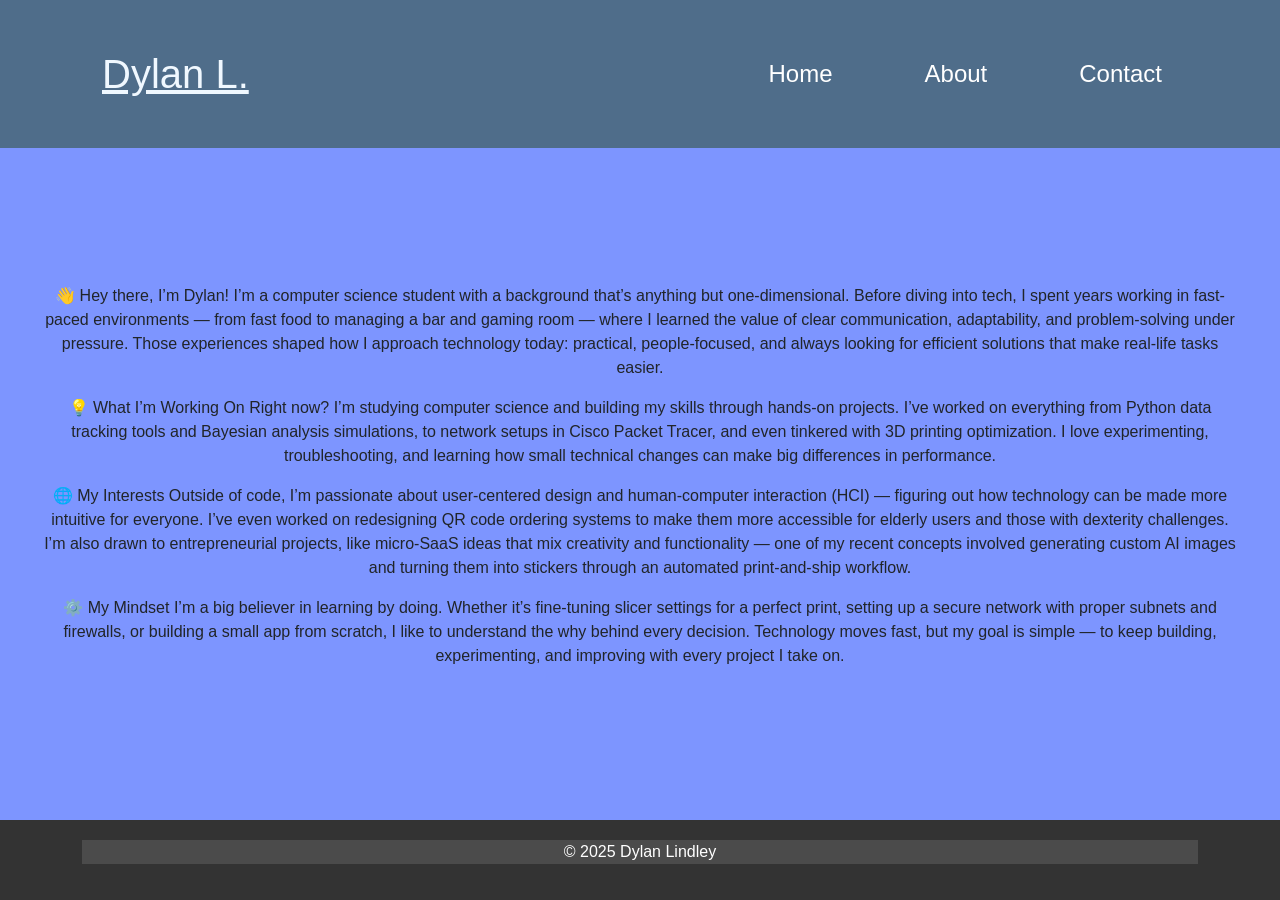
<file: about.html>
<!DOCTYPE html>
<html lang="en">
<head>
    <meta charset="UTF-8">
    <meta name="viewport" content="width=device-width, initial-scale=1.0">
    <title>About page</title>
        <!-- Bootstrap CSS -->
        <link href="	https://cdn.jsdelivr.net/npm/bootstrap@5.3.8/dist/css/bootstrap.min.css" rel="stylesheet">
    <link rel="stylesheet" href="style.css">
    <script defer src="script.js"></script>
</head>
<body class="about-page">
    <header>
        <div class="container"> 
            <header class="navbar">
              <a href="#" class="nav-branding" class="button">Dylan L.</a>
              <ul class="nav-menu">
                <li class="nav-item">
                  <a href="index.html" class="nav-link">Home</a>
                </li>
                <li class="nav-item">
                  <a href="about.html" class="nav-link">About</a>
                </li>
                <li class="nav-item">
                  <a href="contact.html" class="nav-link">Contact</a>
                </li>
              </ul>
              <div class="hamburger">
                <span class="bar"></span>
                <span class="bar"></span>
                <span class="bar"></span>
              </div>
            </nav>
         </div>
       </header>

<main>
  <p>👋 Hey there, I’m Dylan!

  I’m a computer science student with a background that’s anything but one-dimensional. Before diving into tech, I spent years working in fast-paced environments — from fast food to managing a bar and gaming room — where I learned the value of clear communication, adaptability, and problem-solving under pressure. Those experiences shaped how I approach technology today: practical, people-focused, and always looking for efficient solutions that make real-life tasks easier.
  
  </p>
  <p>
  💡 What I’m Working On
  
  Right now? I’m studying computer science and building my skills through hands-on projects. I’ve worked on everything from Python data tracking tools and Bayesian analysis simulations, to network setups in Cisco Packet Tracer, and even tinkered with 3D printing optimization. I love experimenting, troubleshooting, and learning how small technical changes can make big differences in performance.
  
  </p>
  <p>
  🌐 My Interests
  
  Outside of code, I’m passionate about user-centered design and human-computer interaction (HCI) — figuring out how technology can be made more intuitive for everyone. I’ve even worked on redesigning QR code ordering systems to make them more accessible for elderly users and those with dexterity challenges.
  
  I’m also drawn to entrepreneurial projects, like micro-SaaS ideas that mix creativity and functionality — one of my recent concepts involved generating custom AI images and turning them into stickers through an automated print-and-ship workflow.
  </p>  
  <p>
  ⚙️ My Mindset
  
  I’m a big believer in learning by doing. Whether it’s fine-tuning slicer settings for a perfect print, setting up a secure network with proper subnets and firewalls, or building a small app from scratch, I like to understand the why behind every decision.
  
  Technology moves fast, but my goal is simple — to keep building, experimenting, and improving with every project I take on.
  </p>
</main>
<footer>
  <div class="container">
    <p>&copy; 2025 Dylan Lindley</p>
  </div>
</footer>
</file>
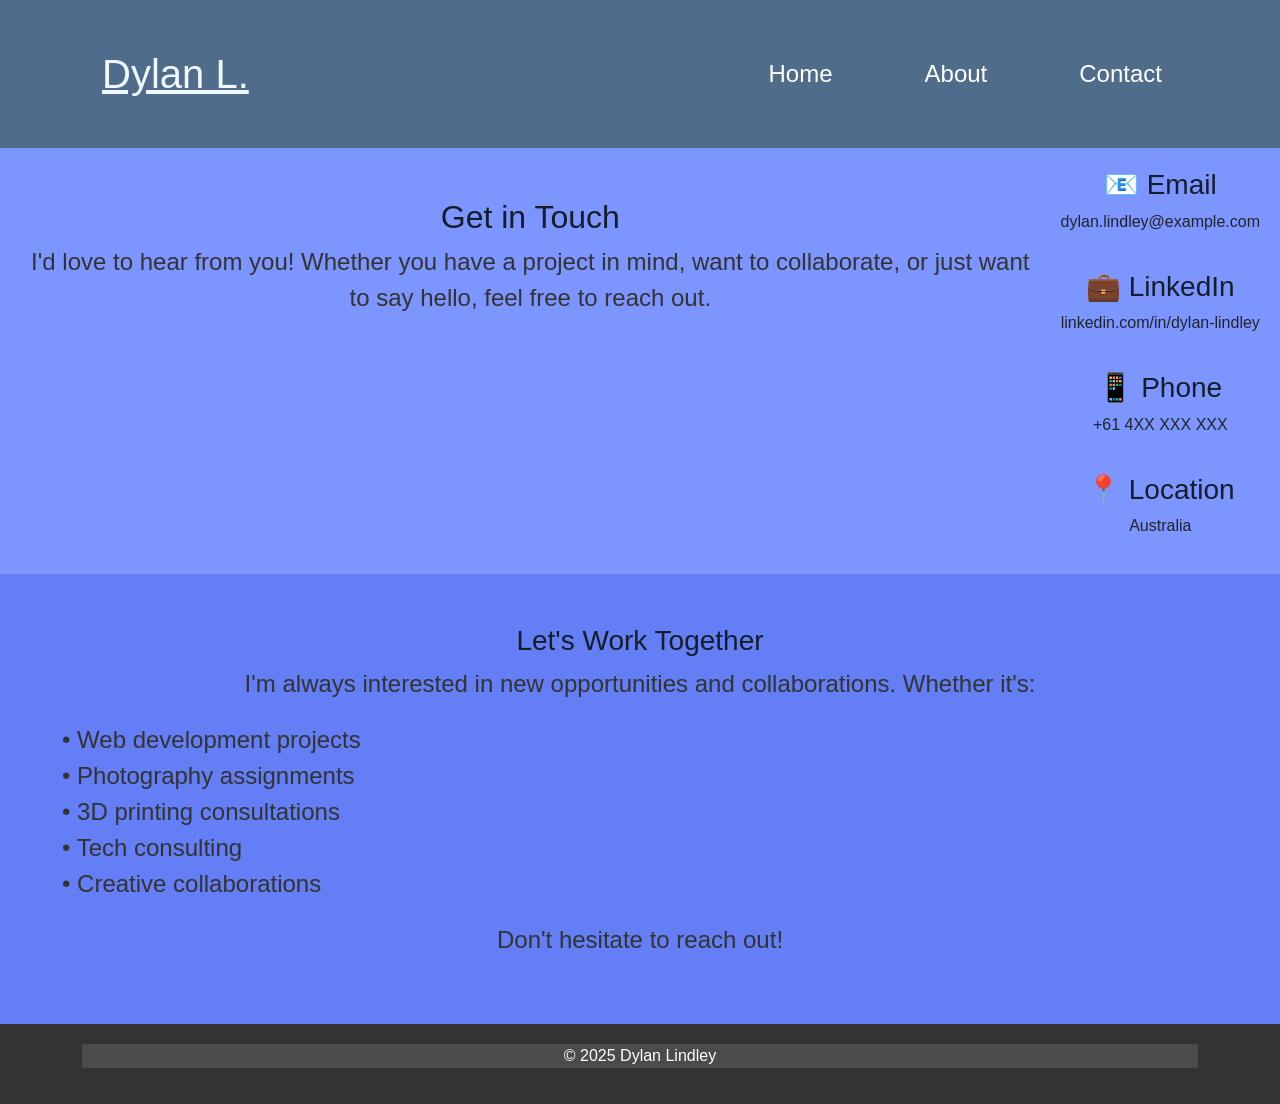
<file: contact.html>
<!DOCTYPE html>
<html lang="en">
<head>
    <meta charset="UTF-8">
    <meta name="viewport" content="width=device-width, initial-scale=1.0">
    <title>contact page</title>
    <!-- Bootstrap CSS -->
    <link href="	https://cdn.jsdelivr.net/npm/bootstrap@5.3.8/dist/css/bootstrap.min.css" rel="stylesheet">
    <link rel="stylesheet" href="style.css">
    <script defer src="script.js"></script>
</head>
<body class="contact-page">
    <header>
        <div class="container"> 
            <header class="navbar">
              <a href="#" class="nav-branding" class="button">Dylan L.</a>
              <ul class="nav-menu">
                <li class="nav-item">
                  <a href="index.html" class="nav-link">Home</a>
                </li>
                <li class="nav-item">
                  <a href="about.html" class="nav-link">About</a>
                </li>
                <li class="nav-item">
                  <a href="contact.html" class="nav-link">Contact</a>
                </li>
              </ul>
              <div class="hamburger">
                <span class="bar"></span>
                <span class="bar"></span>
                <span class="bar"></span>
              </div>
            </nav>
         </div>
       </header>

<main>
    <div class="descriptions">
        <h2>Get in Touch</h2>
        <p>I'd love to hear from you! Whether you have a project in mind, want to collaborate, or just want to say hello, feel free to reach out.</p>
    </div>
    
    <div style="display: flex; flex-direction: column; gap: 20px; max-width: 600px; margin: 0 auto;">
        <div>
            <h3>📧 Email</h3>
            <p>dylan.lindley@example.com</p>
        </div>
        
        <div>
            <h3>💼 LinkedIn</h3>
            <p>linkedin.com/in/dylan-lindley</p>
        </div>
        
        <div>
            <h3>📱 Phone</h3>
            <p>+61 4XX XXX XXX</p>
        </div>
        
        <div>
            <h3>📍 Location</h3>
            <p>Australia</p>
        </div>
    </div>
</main>

<aside>
    <div class="descriptions">
        <h3>Let's Work Together</h3>
        <p>I'm always interested in new opportunities and collaborations. Whether it's:</p>
        <ul style="text-align: left; margin: 20px 0;">
            <li>• Web development projects</li>
            <li>• Photography assignments</li>
            <li>• 3D printing consultations</li>
            <li>• Tech consulting</li>
            <li>• Creative collaborations</li>
        </ul>
        <p>Don't hesitate to reach out!</p>
    </div>
</aside>

<footer>
    <div class="container">
        <p>&copy; 2025 Dylan Lindley</p>
    </div>
</footer>

</body>
</html>
</file>
<file: style.css>
*{
    padding: 0;
    margin: 0;
    box-sizing: border-box;
}

li{
    list-style: none !important;
}

body {
    font-family: 'Poppins', sans-serif;
    margin: 0;
    padding: 0;
    display: grid;
    grid-template-areas:
    "header header"
    "nav main"
    "nav aside"
    "footer footer";
    grid-template-columns: 1fr 3fr;
    grid-template-rows: auto 1fr 1fr auto;
    height: 100vh;
    }



   

header {
    grid-area: header;
    background-color: #4f6d8a !important;
    color: white;
    padding: 20px !important;
    text-align: center !important;    
    }

nav {
    grid-area: nav;
    background: #aeb2ba;
    color: aliceblue;
    padding: 20px;
    text-align: center;
}


h1, h2, h3 {
    color: #141e29;
}
a:hover {
    text-decoration: underline;
    color: dodgerblue;
}

a:visited {
    text-decoration: none;
    color: aliceblue;
}

section {
    margin-bottom: 40px;
    padding: 20px;
    background: white;
    border-radius: 8px;
    box-shadow: 0 4px 8px rgba(0, 0, 0, 0.1);
}



@keyframes fadeIn {
    from { opacity: 0; }
    to { opacity: 1; }
}


section {
    animation: fadeIn 1s ease-in-out;
}


main {
    grid-area: main;
    background: #7d95ff;
    padding: 20px;
    text-align: center;
}

aside {
    grid-area: aside;
    background: #647ef5;
    padding: 20px;
    text-align: center;
}

/* Carousel Styles for Aside */
.carousel {
    margin: 20px auto;
    border-radius: 10px;
    overflow: visible; /* Allow controls to show properly */
    box-shadow: 10px 10px 2px #2626267c;
    max-width: 520px; /* Must be larger than image size (480px + padding + controls) */
    background-color: aliceblue; /* Match polaroid background */
    padding: 8px; /* Add some padding like polaroids */
}

.carousel-item img {
    width: 480px; 
    height: 480px; 
    aspect-ratio: 1 / 1; /* Forces perfect square */
    object-fit: cover;   /* Crops to fill the square without distortion */
    margin: 0 auto;      /* Centers the image horizontally */
    display: block;      /* Ensures proper centering */
}

.carousel-indicators {
    margin-bottom: 10px;
}

.carousel-indicators [data-bs-target] {
    background-color: rgba(255, 255, 255, 0.5);
    border-radius: 50%;
    width: 10px;
    height: 10px;
    margin: 0 3px;
}

.carousel-indicators .active {
    background-color: white;
}

.carousel-control-prev-icon,
.carousel-control-next-icon {
    background-color: rgba(0, 0, 0, 0.5);
    border-radius: 50%;
    width: 40px;
    height: 40px;
    background-size: 20px 20px; /* Ensure proper icon sizing */
    background-position: center;
    background-repeat: no-repeat;
}

.carousel-control-prev,
.carousel-control-next {
    width: 50px; /* Fixed width instead of percentage */
    height: 50px; /* Fixed height to prevent warping */
    top: 50%;
    transform: translateY(-50%);
    background: rgba(255, 255, 255, 0.8);
    border-radius: 50%;
    border: 2px solid rgba(0, 0, 0, 0.2);
}

footer {
    grid-area: footer; 
    background: #333; 
    color: rgb(255, 255, 255);
    padding: 20px; 
    text-align: center;
}

.navbar {
    min-height: 70px;
    display:  flex;
    justify-content: space-between;
    align-items: center;
    padding: 0 24px;
}

.nav-menu {
    display: flex;
    justify-content: space-between;
    align-items: center;
    gap: 60px;
    margin: 0;
    padding: 0;
}

.container{
    max-width: auto;
    width: 90% !important;
    margin: 0 auto !important;
    background-color: rgb(75, 75, 75);
    padding-left: 0;
    padding-right: 0;
  
  }

/*.nav-menu {
    position:fixed;
    left: -100%;
    top: 70px;
    gap: 0;
    flex-direction: column;
    background-color: 262626;
    width: 100%;
    text-align: center;
    transition: 0.3s;
}*/

.nav-menu.active{
    left: 0;
}
.nav-item {
    margin: 16px;
}

.nav-branding {
    font-size: 2.5rem;
    color: aliceblue;
}

.nav-link{
    transition: 0.7s ease;
    font-size: 24px;
}

.nav-link:hover {
    color: #5d9bf7;
}


nav ul {
    list-style: none;
    padding: 0 ;
    display: flex;
    justify-content: space-around;
    }

nav a {
    text-decoration: none;
    color: white;
    padding: 10px;
}

.hamburger {
    display: none;
    cursor: pointer;
}

.bar {
    display: block;
    width: 25px;
    height: 3px;
    margin: 5px auto;
    -webkit-transition: all 0.3s ease-in-out;
    transition: all 0.3s ease-in-out;
    background-color: white;
}

@media (max-width: 768px) {
    .hamburger {
        display: block;
    }
    .hamburger.active .bar:nth-child(2){
        opacity: 0;
    }

    .hamburger.active .bar:nth-child(1){
        transform: translateY(8px) rotate(45deg);
    }

    .hamburger.active .bar:nth-child(3){
        transform: translateY(-8px) rotate(-45deg);
    }

    body {
        grid-template-areas:
            "header"
            "nav"
            "main"
            "aside"
            "footer";
    grid-template-columns: 1fr;
    }
    nav {text-align: center;}

    /* Mobile nav menu behavior */
    .nav-menu {
        position: fixed;
        left: -100%;
        top: 70px; /* align right under the header */
        gap: 0;
        flex-direction: column;
        background-color: #262626;
        width: 100%;
        height: auto; /* only as tall as its content */
        max-height: calc(100vh - 70px); /* prevent overflow on very small screens */
        overflow-y: auto;
        text-align: center;
        transition: 0.3s;
        padding: 12px 0;
        z-index: 1000; /* ensure menu overlays header/content */
        box-shadow: 0 6px 12px rgba(0,0,0,0.2);
    }

    .nav-menu.active{
        left: 0;
    }
}


/* sets up the polaroid style images */
.gallery {
    /* Change --tile-size to adjust the square image size (e.g., 180px, 240px, 320px) */
    --tile-size: 240px;
    display: flex;
    flex-wrap: wrap;
    gap: 16px;
    justify-content: center;
    align-items: stretch;
    max-width: 1200px;
    margin: 0 auto;
    padding: 16px 0;
}

figure {
    /* Each tile targets this width; wrapping creates the responsive grid */
    flex: 0 1 var(--tile-size);
    max-width: var(--tile-size);
    border: 1px solid #777;
    padding: 8px;
    box-sizing: border-box;
    background-color: aliceblue;
    box-shadow:10px 10px 2px #2626267c;
    border-radius: 10px;
}

figcaption {
            text-align: center;
            padding: 10px;
            color: #333;
}

.gallery img {
    width: 100%;
    aspect-ratio: 1 / 1; /* Forces perfect square */
    object-fit: cover;   /* Crops to fill the square without distortion */
    display: block;
    border-radius: 6px;
    cursor: pointer;
    transition: transform 0.3s ease;
}

.gallery img:hover {
    transform: scale(1.05);
}

/* Modal overlay styles */
.modal-overlay {
    display: none;
    position: fixed;
    top: 0;
    left: 0;
    width: 100%;
    height: 100%;
    background-color: rgba(0, 0, 0, 0.9);
    z-index: 10000;
    justify-content: center;
    align-items: center;
    padding: 20px;
    box-sizing: border-box;
}

.modal-overlay.show {
    display: flex;
}

/* Override Bootstrap modal styles */
.modal-dialog {
    max-width: fit-content !important;
    margin: 1.75rem auto !important;
}

.modal-content {
    position: relative !important;
    background-color: aliceblue !important;
    padding: 8px !important;
    border-radius: 10px !important;
    box-shadow: 10px 10px 2px #2626267c !important;
    border: 1px solid #777 !important;
    display: flex !important;
    flex-direction: column !important;
    align-items: center !important;
    animation: modalFadeIn 0.3s ease-out !important;
    max-width: fit-content !important;
    max-height: fit-content !important;
    width: auto !important;
    height: auto !important;
}

.modal-image {
    max-width: calc(90vw - 40px) !important;
    max-height: calc(90vh - 120px) !important;
    object-fit: contain !important;
    border-radius: 6px !important;
    margin-bottom: 10px !important;
    display: block !important;
    width: auto !important;
    height: auto !important;
}

.modal-caption {
    text-align: center;
    font-size: 1.2rem;
    color: #333;
    margin: 0;
    padding: 10px;
    background-color: transparent;
    border-radius: 0;
    width: 100%;
    box-sizing: border-box;
}

.modal-close {
    position: absolute;
    top: 10px;
    right: 15px;
    background: none;
    border: none;
    font-size: 2rem;
    color: #666;
    cursor: pointer;
    padding: 5px;
    line-height: 1;
    transition: color 0.3s ease;
}

.modal-close:hover {
    color: #333;
}

@keyframes modalFadeIn {
    from {
        opacity: 0;
        transform: scale(0.8);
    }
    to {
        opacity: 1;
        transform: scale(1);
    }
}

/* Mobile responsive adjustments */
@media (max-width: 768px) {
    .modal-content {
        max-width: 95vw;
        max-height: 95vh;
        padding: 15px;
    }
    
    .modal-image {
        max-height: 60vh;
    }
    
    .modal-caption {
        font-size: 1rem;
    }
    
    .modal-close {
        font-size: 1.5rem;
        top: 5px;
        right: 10px;
    }
}


.descriptions {
    text-align: center;
    margin: 20px 0;
    padding: 10px;
    font-size: 24px;
    color: #333;
}

/* Page-specific layouts using body classes */

/* About page - Single column flexbox layout */
.about-page {
    display: flex !important;
    flex-direction: column !important;
    height: 100vh !important;
}

.about-page header {
    flex: 0 0 auto !important;
    grid-area: unset !important;
}

.about-page nav {
    flex: 0 0 auto !important;
    grid-area: unset !important;
}

.about-page main {
    flex: 1 1 auto !important;
    grid-area: unset !important;
    display: flex !important;
    flex-direction: column !important;
    justify-content: center !important;
    align-items: center !important;
    padding: 40px !important;
}

.about-page aside {
    display: none !important;
}

.about-page footer {
    flex: 0 0 auto !important;
    grid-area: unset !important;
}

/* Contact page - Two column flexbox layout */
.contact-page {
    display: flex !important;
    flex-direction: column !important;
    height: 100vh !important;
}

.contact-page header {
    flex: 0 0 auto !important;
    grid-area: unset !important;
}

.contact-page nav {
    flex: 0 0 auto !important;
    grid-area: unset !important;
}

.contact-page main {
    flex: 1 1 auto !important;
    grid-area: unset !important;
    display: flex !important;
    flex-direction: row !important;
    gap: 20px !important;
    padding: 20px !important;
}

.contact-page aside {
    flex: 1 1 50% !important;
    grid-area: unset !important;
    display: block !important;
}

.contact-page footer {
    flex: 0 0 auto !important;
    grid-area: unset !important;
}

/* Gallery page - Grid layout with different proportions */
.gallery-page {
    display: grid !important;
    grid-template-areas:
        "header header"
        "nav nav"
        "main main"
        "aside aside"
        "footer footer" !important;
    grid-template-columns: 1fr !important;
    grid-template-rows: auto auto 1fr auto auto !important;
    height: 100vh !important;
}

.gallery-page main {
    grid-area: main !important;
    display: flex !important;
    flex-wrap: wrap !important;
    justify-content: center !important;
    align-items: flex-start !important;
    gap: 20px !important;
    padding: 20px !important;
}

.gallery-page aside {
    grid-area: aside !important;
    display: block !important;
}

/* Mobile responsive adjustments for page-specific layouts */
@media (max-width: 768px) {
    .about-page,
    .contact-page,
    .gallery-page {
        display: flex !important;
        flex-direction: column !important;
    }
    
    .contact-page main {
        flex-direction: column !important;
    }
    
    .contact-page aside {
        flex: 1 1 auto !important;
    }
}
</file>
